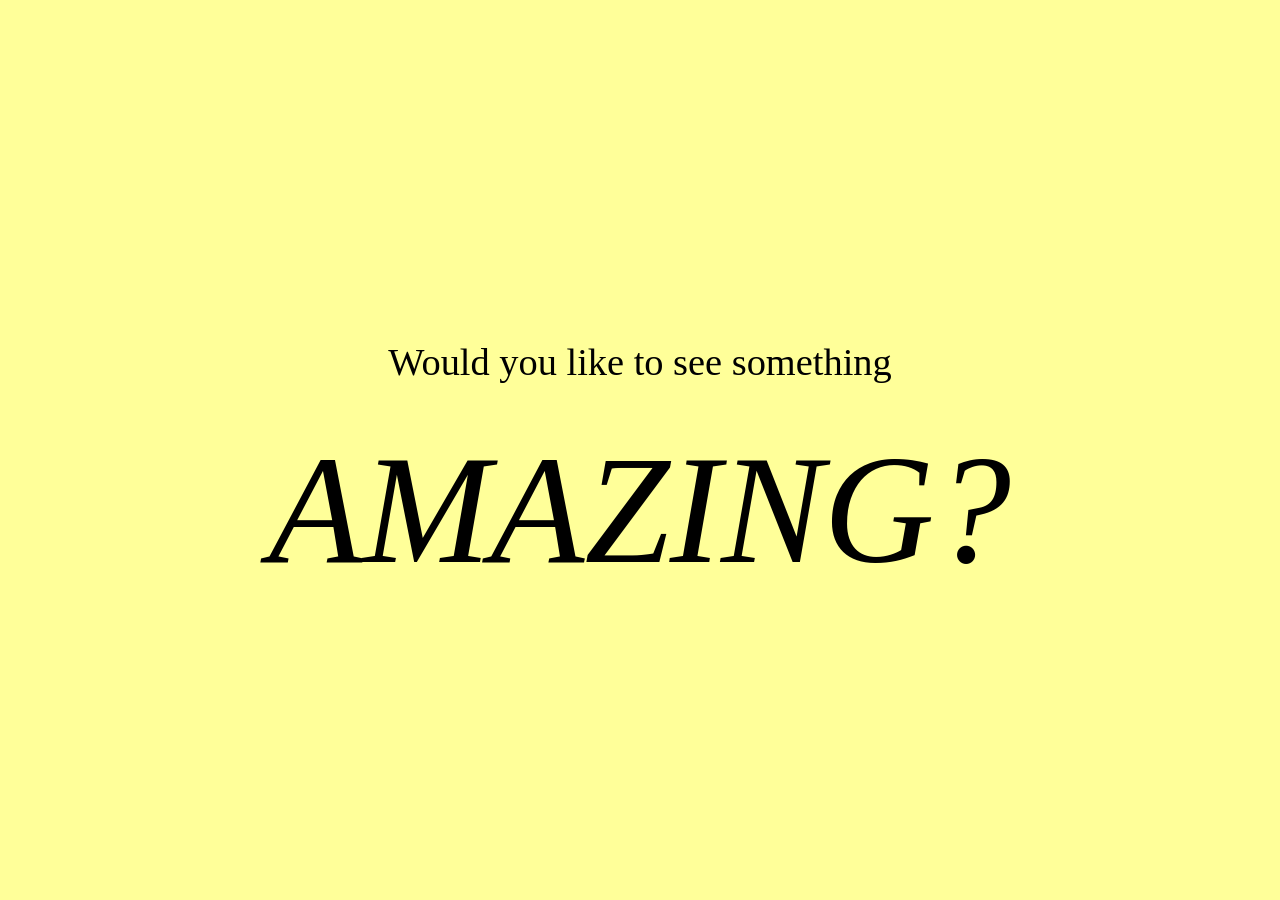
<file: index.html>
<!doctype html>
<html lang="en">
    <head>
        <title>The incredible palindromic hat-trick</title>
        <meta charset="utf-8">
        <meta name="viewport" content="width=device-width, initial-scale=1.0">
        <link rel="stylesheet" href="thing.css"></link>
    </head>
    <body>
        <main>
            <section style="background: hsl(60,100%,80%);">
                <p>Would you like to see something</p>
                <p class="amazing">AMAZING?</p>
            </section>
            <section style="background: hsl(350,100%,80%);">
                <p class="big">I can write <em>any</em> positive number as a sum of three palindromes.</p>
            </section>
            <section style="background: hsl(90,100%,80%);">
                <p>That means three numbers that read the same</p>
                <p class="big">SDRAWKCAB</p>
                <p>as</p>
                <p class="big">FORWARDS</p>
            </section>
            <section style="background: hsl(240,100%,80%);">
                <p>Yes, I can do this for</p>
                <p class="amazing">any</p>
                <p>whole number bigger than zero.</p>
            </section>
            <section style="background: hsl(180,100%,80%);">
                <p>Don't believe me?</p>
                <p>Then scroll down, and prepare to be</p>
                <p class="amazing wobble">AMAZED!</p>
            </section>
            <section style="background: hsl(10,100%,80%);">
                <form id="input">
                    <p>Please write a number in this box:</p>
                    <input type="number" id="n" value="" autocomplete="off">
                    <p>And I will write it as a sum of three palindromes</p>
                    <p><strong>BEFORE YOUR VERY EYES!</strong></p>
                    <button type="submit" id="do-it">!AbradacadarbA!</button>
                </form>
            </section>
            <section id="output-section" class="hide-before-number">
                <div id="first-row"></div>
                <div>=</div>
                <div id="output"></div>
            </section>
            <section class="hide-before-complete" style="background: hsl(80,100%,80%);">
                <p class="amazing wobble">INCREDIBLE!</p>
                <p>It really does work for any number - scroll back up and try another one.</p>
            </section>
            <section>
                <p>
                    This incredible mathematical hat-trick is based on the paper
                    <br>
                    <a style="font-style: normal;" href="https://arxiv.org/abs/1602.06208v2">Every positive integer is a sum of three palindromes</a>
                    <br>
                    by Javier Cilleruelo, Florian Luca and Lewis Baxter.
                </p>
                <p>It was programmed by <a href="http://somethingorotherwhatever.com">Christian Lawson-Perfect</a>.</p>
            </section>
        </main>
        <script src="3palindromes.babel.js"></script>
        <script src="thing.babel.js"></script>
    </body>
</html>
</file>
<file: thing.css>
html {
    font-size: min(3vw,5vh);
}
body {
    text-align: center;
    margin: 0 auto;
}
p, h1, h2, h3 {
    max-width: 80vw;
    margin: 0 auto;
}
*~p, *~h1, *~h2, *~h3 {
    margin-top: 1rem;
}
.big {
    font-size: 2em;
    font-weight: bold;
}
.amazing {
    font-size: 4em;
    font-style: italic;
    animation: pulse 1s alternate-reverse infinite cubic-bezier(.86,0,.07,1);
    margin: 1rem auto;
}
.wobble {
    animation: wobble 0.1s alternate-reverse infinite linear;
}
@keyframes pulse {
    from {
        transform: scale(0.9);
    }
    to {
        transform: scale(1.1);
    }
}
@keyframes wobble {
    from {
        transform: rotate(-2deg);
    }
    to {
        transform: rotate(2deg);
    }
}
main {
    height: 100svh;
    overflow: hidden scroll;
    scroll-snap-type: y mandatory;
}
section {
    min-height: 100vh;
    display: flex;
    justify-content: center;
    flex-direction: column;
    padding: 1em 0;
    scroll-snap-align: start;
}
footer {
    font-size: 0.8rem;
    font-style: italic;
    color: #333;
    min-height: 100vh;
    display: flex;
    flex-direction: column;
    justify-content: end;
    padding-bottom: 1rem;
}

#do-it {
    background: hsl(190,100%,20%);
    color: white;
    margin-top: 1rem;
    font-size: 2em;
    opacity: 1;
    transition: opacity 0.5s;
    border: none;
    padding: 0.2em 1em;
}
#do-it:disabled {
    opacity: 0;
    transition: opacity 0s;
}

#n {
    display: inline-block;
    margin: 1rem 0;
    border: none;
    border-bottom: 2px solid black;
    font-size: 2rem;
    text-align: center;
    max-width: 90vw;
}

body.complete .row.final, body.complete #first-row {
    animation: incredible 1s 1s alternate infinite linear;
}
@keyframes incredible {
    0% { color: hsl(0,100%,0%); }
    20% { color: hsl(240,100%,50%); }
    40% { color: hsl(50,100%,50%); }
    60% { color: hsl(130,100%,50%); }
    80% { color: hsl(310,100%,50%); }
    100% { color: hsl(270,100%,50%); }
}

#output {
    margin: 0 auto;
}

body:not(.show) .hide-before-number {
    display: none;
}
body:not(.complete) .hide-before-complete {
    display: none;
}

.digit {
    opacity: 1;
    transition: opacity 1s, transform 1s;
    transform: rotate(0deg) scale(1.0);
    display: inline-block;
    text-align: center;
    width: 1em;
    font-size: 1.3rem;
}
#output .digit:not(.revealed) {
    opacity: 0;
}
#first-row {
    white-space: nowrap;
}
#output .row {
    display: flex;
    justify-content: flex-end;
}
#output .row:not(.final) .digit:not(.revealed) {
    transform: rotate(3000deg) scale(0);
}

#output .row.final {
    padding-top: 0.1em;
    border-top: 1px solid black;
    font-weight: bold;
}

.row:not(:first-child):not(:last-child)::before {
    content: '+';
    flex-grow: 1;
    text-align: left;
}

@media screen and (max-width:700px) {
    html {
        font-size: 18px;
    }
    .amazing {
    font-size: 3em;
    }
    .digit {
        font-size: 1rem;
    }
}
</file>
